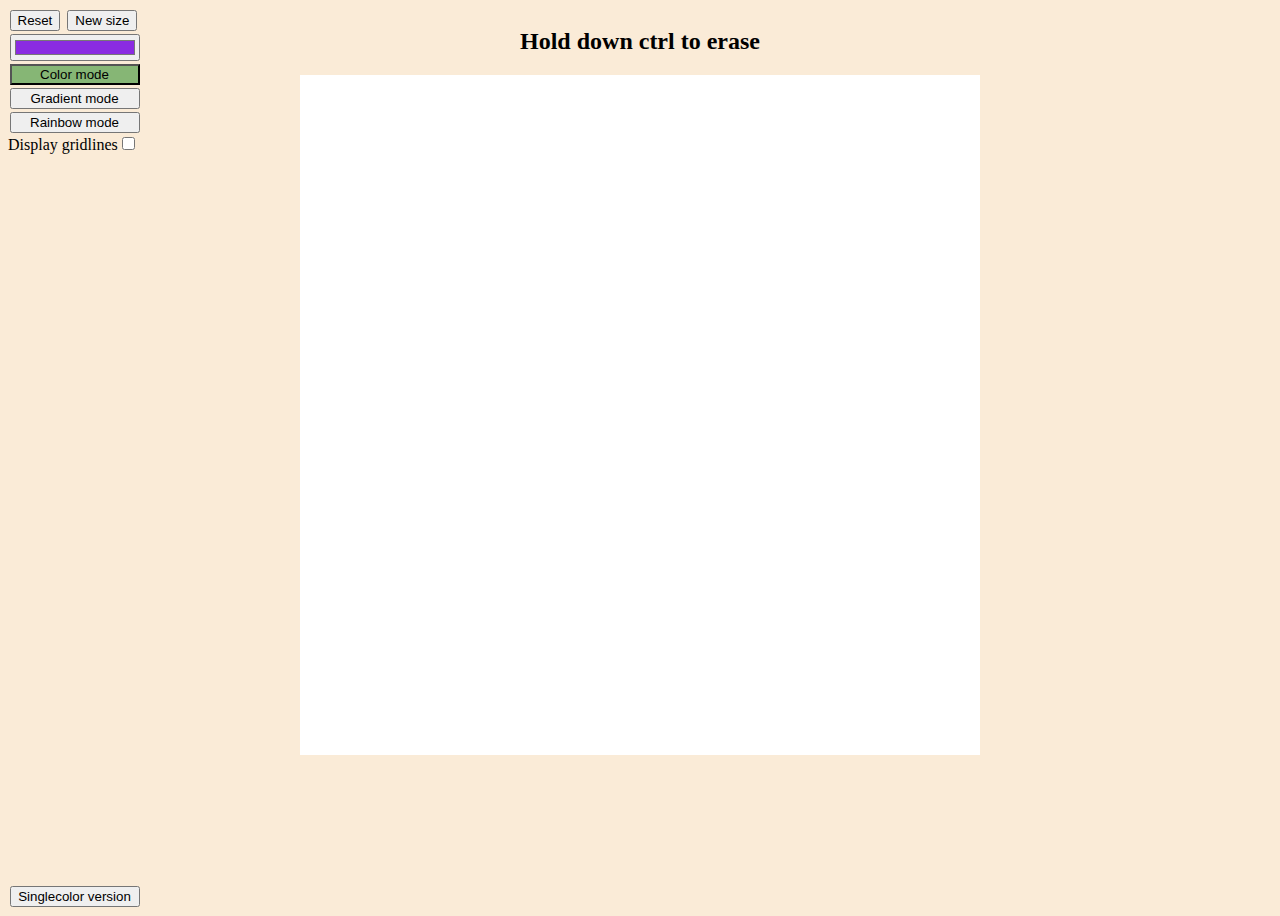
<file: index.html>
<!DOCTYPE html>
<html lang="en">

<head>
    <meta charset="UTF-8">
    <meta http-equiv="X-UA-Compatible" content="IE=edge">
    <meta name="viewport" content="width=device-width, initial-scale=1.0">
    <title>Etch a sketch</title>
    <link rel="stylesheet" href="style.css">
    <script src="script.js" defer></script>
</head>
<body ondragstart="return false">
    <div class="content">
        <div class="options">
            <div class="reset">
                <button id="clearGrid">Reset</button>
                <button id="newGrid">New size</button>
            </div>
            <input type="color" id="colorPicker" value="#8a2be2">
            <button class="mode color activeMode">Color mode</button>
            <button class="mode gradient">Gradient mode</button>
            <button class="mode rainbow">Rainbow mode</button>
            <div class="gridSelect">Display gridlines<input type="checkbox" id="toggleGrid"></div>
        </div>
        <div class="mainContent">
            <h2>Hold down ctrl to erase</h2>
            <div class="boardContainer">
                <div class="drawingBoard"></div>
            </div>
        </div>
    </div>
    <button id="changePage">Singlecolor version</button>
</body>

</html>
</file>
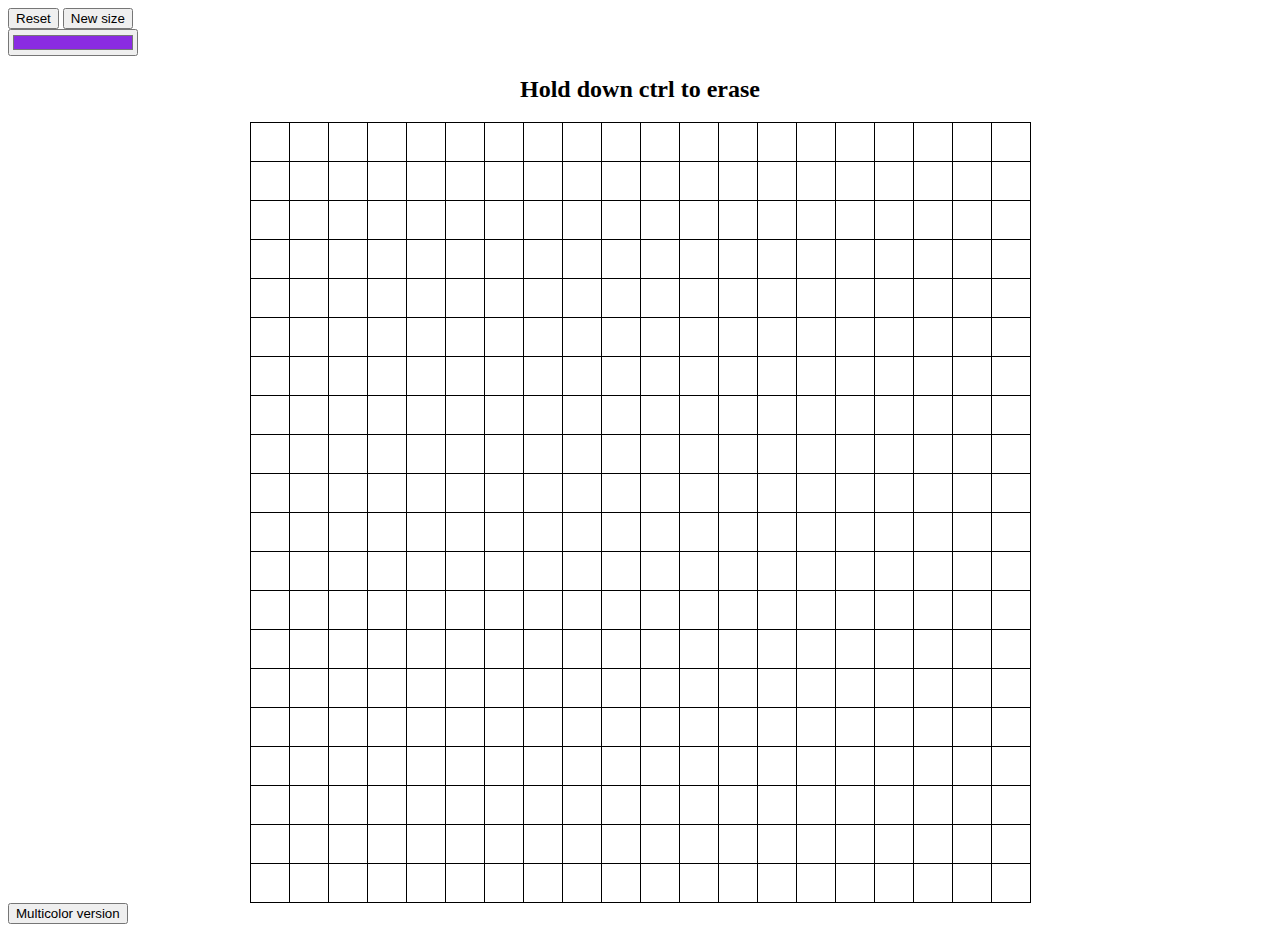
<file: singlecolor/index.html>
<!DOCTYPE html>
<html lang="en">

<head>
    <meta charset="UTF-8">
    <meta http-equiv="X-UA-Compatible" content="IE=edge">
    <meta name="viewport" content="width=device-width, initial-scale=1.0">
    <title>Etch a sketch</title>
    <link rel="stylesheet" href="style.css">
    <script src="script.js" defer></script>
</head>

<body ondragstart="return false">
    <div class="content">
        <div class="reset">
            <button id="clearGrid">Reset</button>
            <button id="newGrid">New size</button>
        </div>
        <input type="color" id="colorPicker" value="#8a2be2">
        <h2>Hold down ctrl to erase</h2>
    </div>
    <button id="changePage">Multicolor version</button>
</body>

</html>
</file>
<file: style.css>
:root {
    --boardSize: 700;
}
html {
    box-sizing: border-box;
  }
  *, *:before, *:after {
    box-sizing: inherit;
  }
.content {
    display: flex;
    justify-content: center;
    flex: 1;
}
.options {
    display: flex;
    flex-flow: column;
    margin-right: auto;
}
.gridSquare {
    /* To prevent double borders (could alternatively use outline
    instead of border, and 1px margins) */
    margin-top: -1px;
    margin-right: -1px;
}
h2 {
    text-align: center;
}
.mode, #changePage, #colorPicker {
    width: 130px;
}
.activeMode {
    background-color: rgba(16, 128, 16, 0.493);
}
button, #colorPicker {
    margin: 1.5px;
}
.drawingBoard {
    display: flex;
    justify-content: center;
    background-color: white;
}
.boardContainer {
    display: flex;
    justify-content: center;
    width: var(--boardSize);
    height: var(--boardSize);
}
body {
    background-color: antiquewhite;
    display: flex;
    flex-flow: column;
    /* justify-content: center; */
    min-height: 100vh;
}
.mainContent {
    display: flex;
    flex-flow: column;
    position: absolute;
}
</file>
<file: singlecolor/style.css>
:root {
    --coloringColor: #8a2be2;
}
html {
    box-sizing: border-box;
  }
  *, *:before, *:after {
    box-sizing: inherit;
  }
.content {
    display: flex;
    flex-flow: column;
}
.gridRow {
    display: flex;
    justify-content: center;
}
.gridSquare {
    border: 1px solid black;
    /* To prevent double borders (could alternatively use outline
    instead of border, and 1px margins) */
    margin-top: -1px;
    margin-right: -1px;
}
.hovered {
    background-color: var(--coloringColor);
}
input {
    width: 130px;
}
h2 {
    text-align: center;
}
</file>
